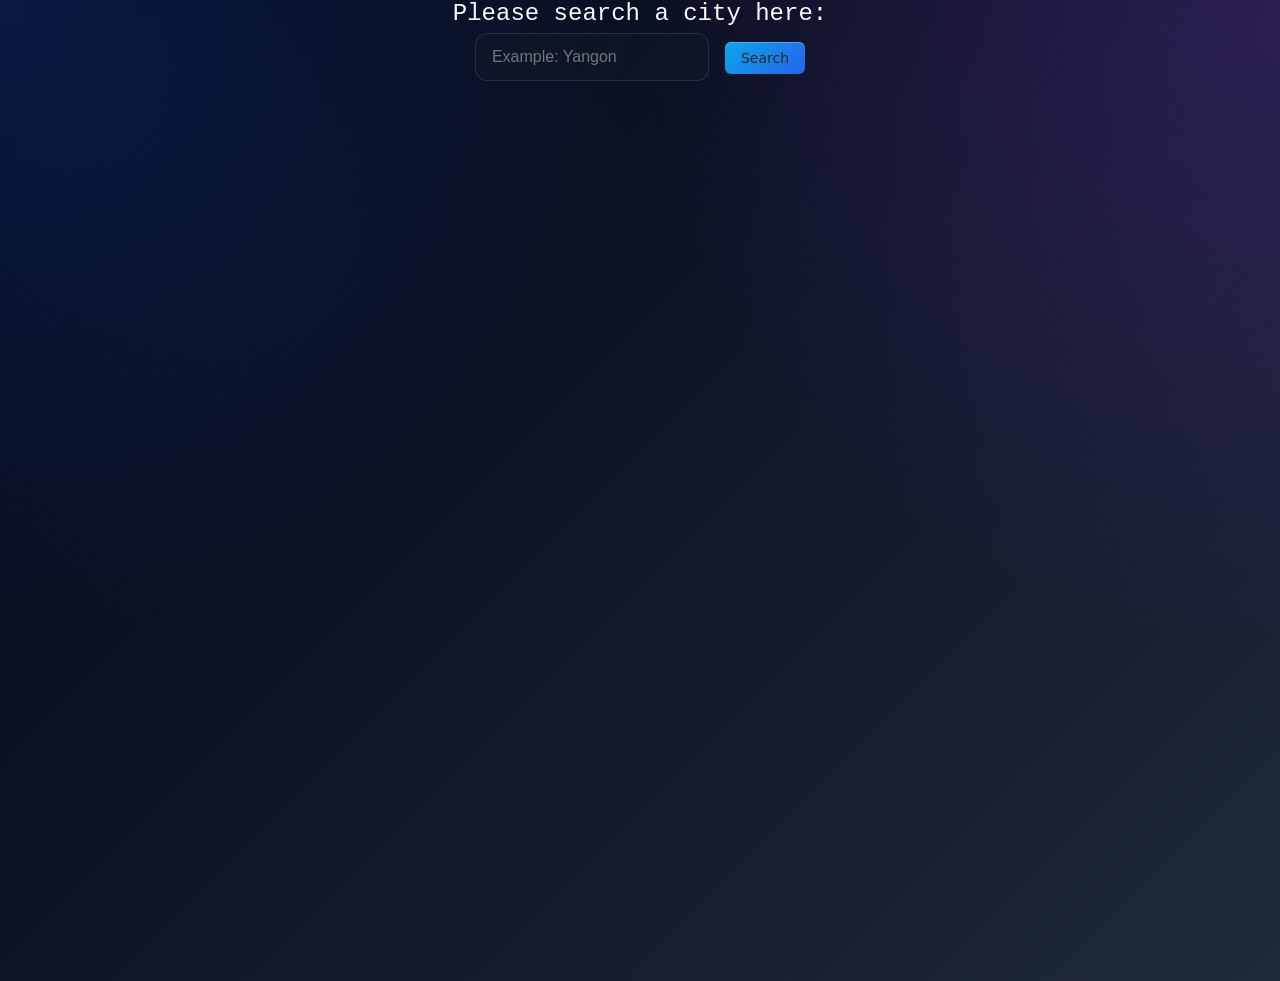
<file: index.html>
<!doctype html><html lang="en"><head><meta charset="UTF-8"/><meta name="viewport" content="width=device-width,initial-scale=1"/><title>Weather App</title><link rel="icon" href="cfe0519ee6c9aab0a8de.png"/><script defer="defer" src="main.js"></script></head><body><div id="form_container"></div><div id="container"></div></body></html>
</file>
